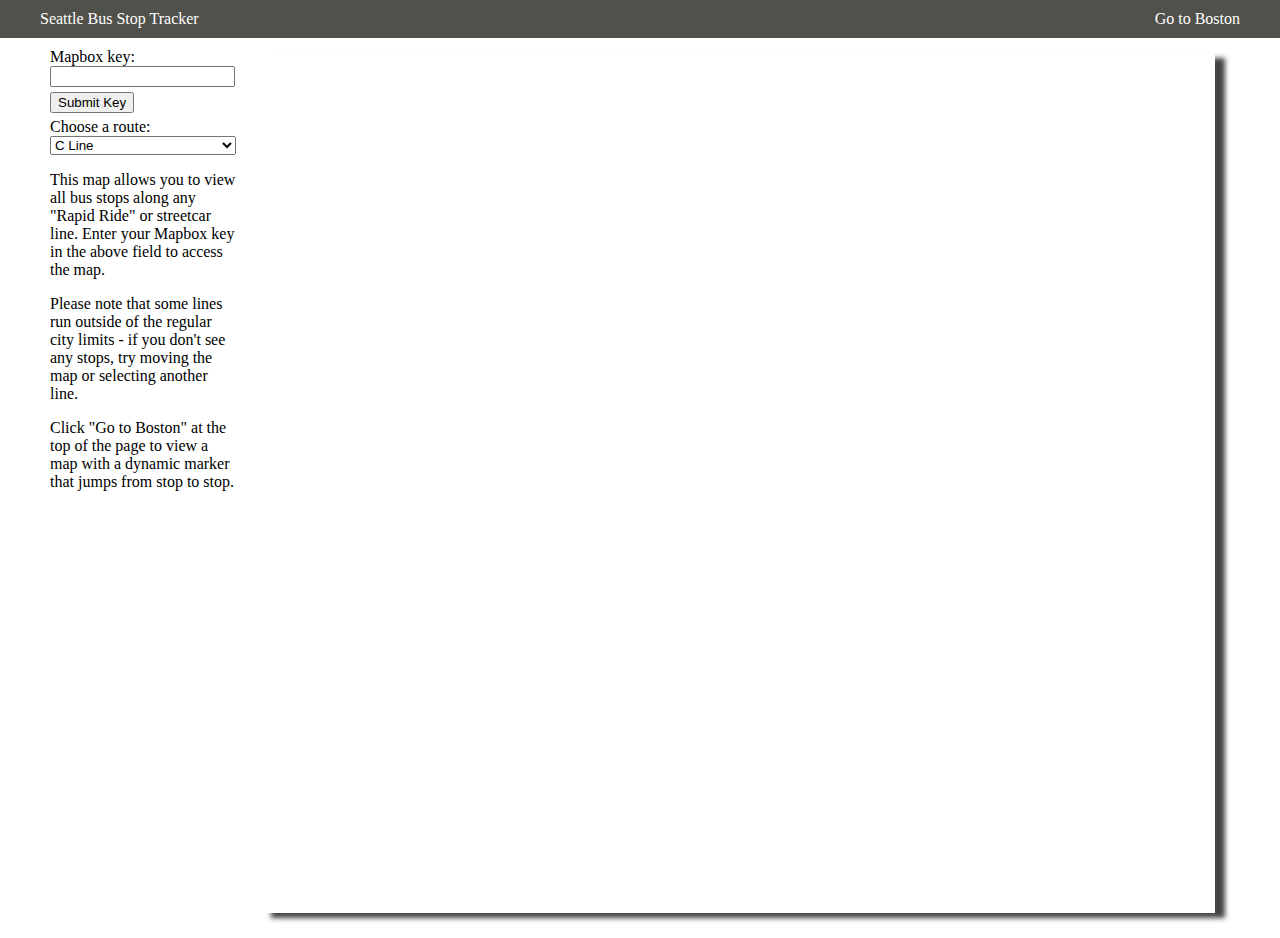
<file: index.html>
<!DOCTYPE html>
<html lang="en">
  <head>
    <meta charset="utf-8" />
    <meta http-equiv="X-UA-Compatible" content="IE=edge" />
    <meta name="viewport" content="width=device-width, initial-scale=1.0" />
    <title>Seattle Bus Stop Tracker</title>
    
    <link href='https://api.mapbox.com/mapbox.js/v3.3.1/mapbox.css' rel='stylesheet' />
    <link rel="stylesheet" href="styles/style.css">
    <script src='https://api.mapbox.com/mapbox.js/v3.3.1/mapbox.js'></script>
    
    </head>
  
  </head>
  <body>

    <!-- Header -->
    <div class="header">
      <div class="container">
      <div class="project-name">Seattle Bus Stop Tracker</div>
      
      <div class="nav"><a href="boston.html">Go to Boston</a></div>
    </div>
  </div>

  <!-- Main view container -->
    <div class="container">

      <div class="route-controls">
        <!-- <label class="key-form"> -->
          <label for="key-field">Mapbox key:</label>
          
          <input class="key-field" type="text" id="mapbox-key" />
          <!-- <input type="button" value="Submit"> -->
          <button id="submit-button" onclick="populateMap()">Submit Key</button>
        <!-- </label> -->
        <br>
      <label for="routes">Choose a route:</label>

      <select name="routes" id="routes">
        <option value="100512">A Line</option>
        <option value="102548">B Line</option>
        <option value="102576" selected>C Line</option>
        <option value="102581">D Line</option>
        <option value="102615">E Line</option>
        <option value="102619">F Line</option>
        <option value="100340">South Lake Union Streetcar</option>
        <option value="102638">First Hill Streetcar</option>
      </select>
      <p>This map allows you to view all bus stops along any "Rapid Ride" or streetcar line. Enter your Mapbox key in the above field to access the map.</p>
      <p>Please note that some lines run outside of the regular city limits - if you don't see any stops, try moving the map or selecting another line.</p>
      <p>Click "Go to Boston" at the top of the page to view a map with a dynamic marker that jumps from stop to stop.</p>
    </div>

      <div id="map"></div>
    </div>
    
  
    <script src="busroutes.js"></script>
    <script src="mapanimation.js"></script>

  </body>
</html>
</file>
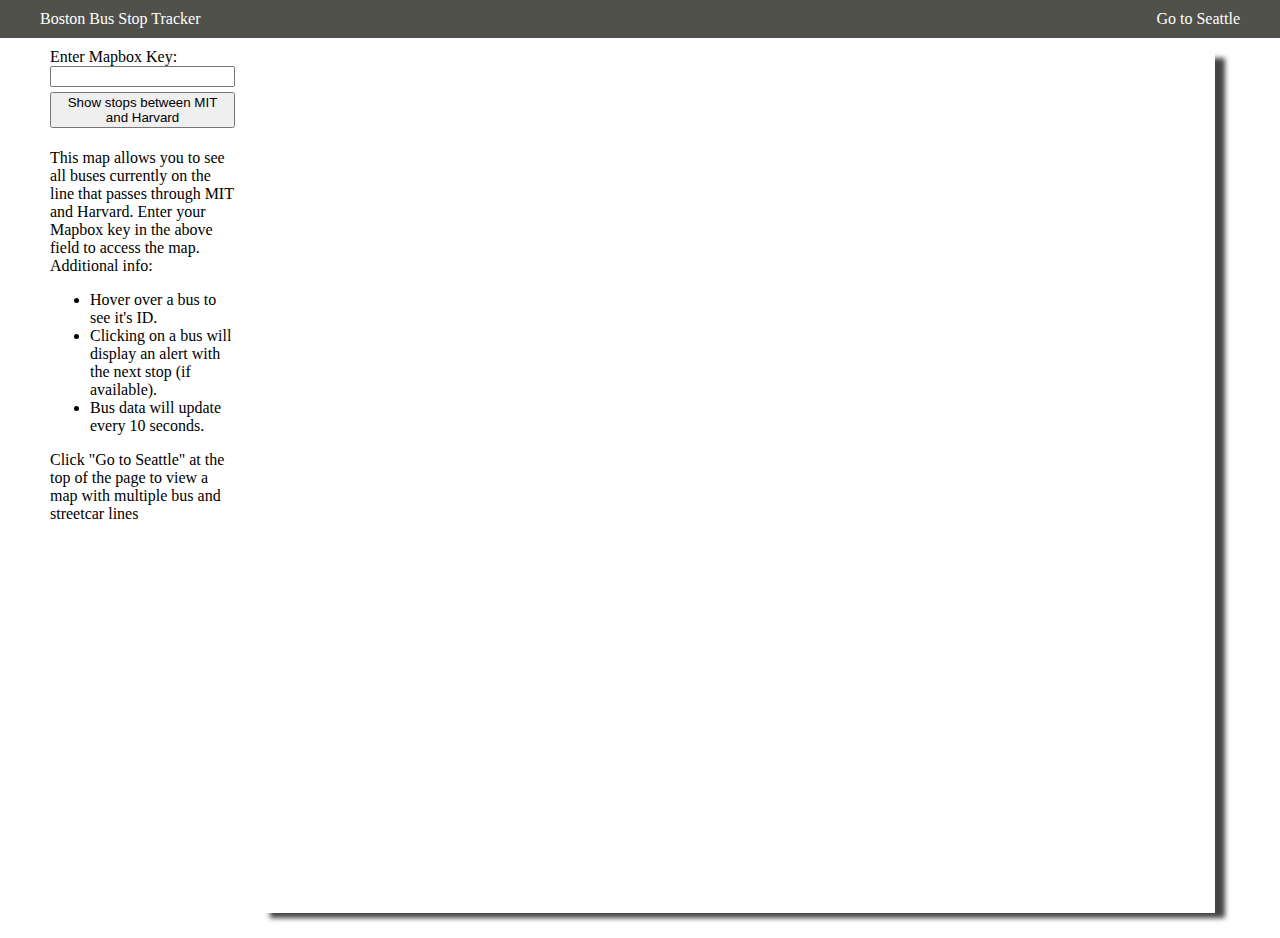
<file: boston.html>
<!DOCTYPE html>
<html>
  <head>
    <meta charset="utf-8" />
    <title>Boston Bus Tracker</title>

    <script src="https://api.mapbox.com/mapbox-gl-js/v1.11.0/mapbox-gl.js"></script>
    <link
      href="https://api.mapbox.com/mapbox-gl-js/v1.11.0/mapbox-gl.css"
      rel="stylesheet"
    />
    <link href='https://api.mapbox.com/mapbox.js/v3.3.1/mapbox.css' rel='stylesheet' />
    <link rel="stylesheet" href="styles/style.css">
    <script src='https://api.mapbox.com/mapbox.js/v3.3.1/mapbox.js'></script>

    <link rel="stylesheet" href="styles/style.css" />
  </head>
  <body>
    <script src="./mapanimation.js"></script>
    <!-- Header -->
    <div class="header">
      <div class="container">
        <div class="project-name">Boston Bus Stop Tracker</div>

        <div class="nav"><a href="index.html">Go to Seattle</a></div>
      </div>
    </div>

    <!-- Main view container -->
    <div class="container">
      <div class="route-controls">

        <label class="key-form">
          Enter Mapbox Key:
          <input class="key-field" type="text" id="mapbox-key" />
        </label>

        <button class="btn-main" onclick="run()">
          Show stops between MIT and Harvard
        </button>

        <p>
          This map allows you to see all buses currently on the line that passes through MIT and Harvard.  Enter your Mapbox key in the above field to access the map. Additional info:
        </p>
        <ul>
          <li>Hover over a bus to see it's ID.</li>
          <li>Clicking on a bus will display an alert with the next stop (if available).</li>
          <li>Bus data will update every 10 seconds.</li>
        </ul>
        <p>
          Click "Go to Seattle" at the top of the page to view a map with
          multiple bus and streetcar lines
        </p>
      </div>

      <div id="boston-map"></div>
    </div>

    <div class="map-overlay top"></div>
    
  </body>
</html>
</file>
<file: styles/style.css>
body {
  margin: 0;
  padding: 0;
}

.container {
  display: grid;
  grid-template-columns: 1fr 5fr 25px; 
  grid-template-rows: 50px 1fr 25px; 
  height:100vh;
  max-width: 1200px;
  max-height:fit-content;
  padding: 0px;
  margin: 0px auto;
  /* removes the small gap above the header, caused by the h1 margin. */
  overflow: auto;
}

.header {
  background-color: rgb(81, 81, 75);
}

.header .container  {
  display: flex;
  justify-content: space-between;
  grid-column: 1/4;
  align-items: center;
  padding: 10px;
  height: 45px;
  color: rgb(255, 255, 255);
}

.route-controls {
  padding: 10px;
  grid-column: 1 / 2;
  grid-row: 1 / 2;
}

#map,
#boston-map {
  margin-top: 15px;
  margin-left: 15px;
  grid-column: 2 / 3;
  grid-row: 1 / 3;
  box-shadow: 10px 5px 5px rgb(68, 68, 68);
}

a {
  all: unset;
  cursor: pointer;
}

button {
  margin: 5px 0px;
}
</file>
